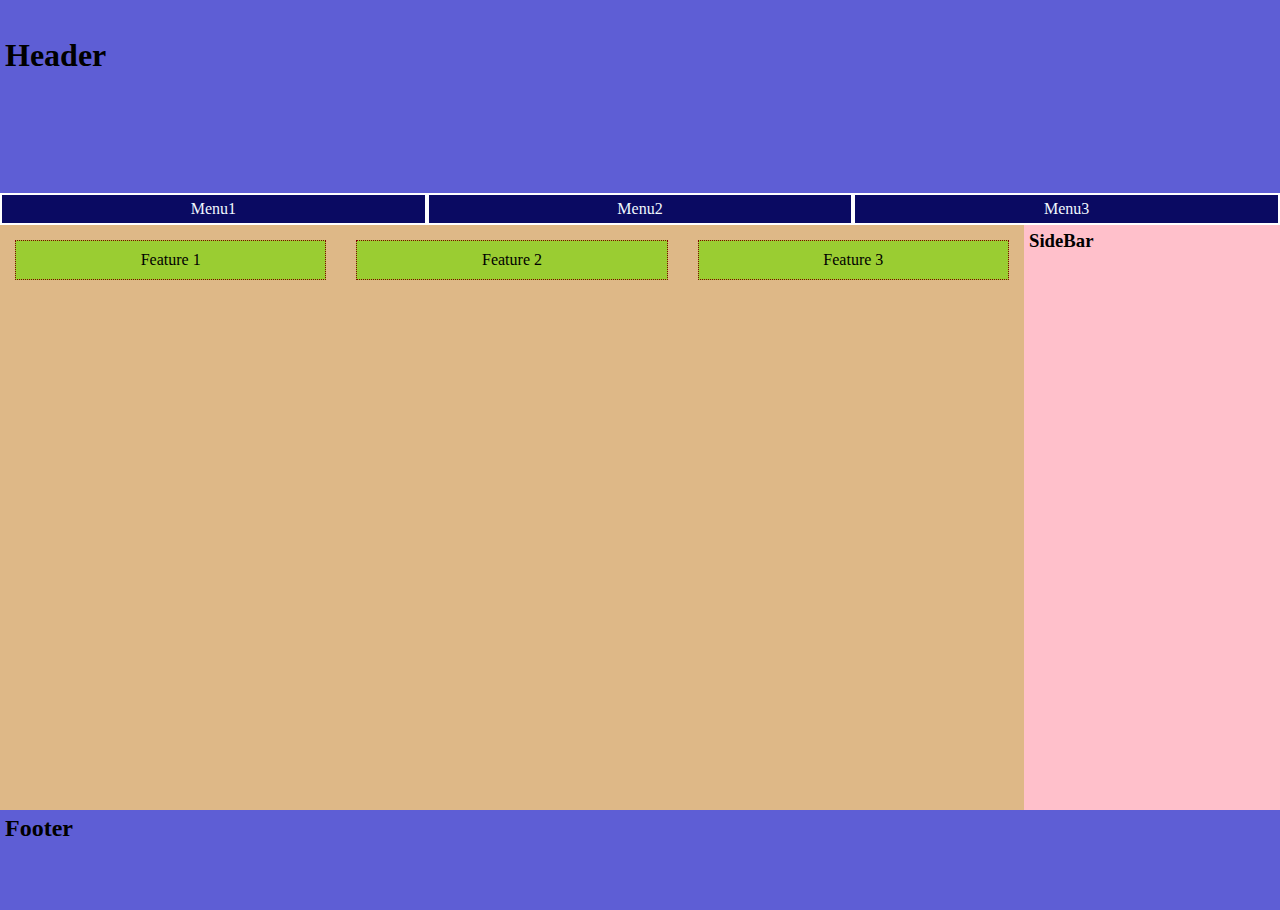
<file: Layout_Grid_Assignment/Grid & Flex/index.html>
<!DOCTYPE html>
<html lang="en">
<head>
    <meta charset="UTF-8">
    <meta http-equiv="X-UA-Compatible" content="IE=edge">
    <meta name="viewport" content="width=device-width, initial-scale=1.0">
    <link rel="stylesheet" href="style.css" type="text/css">
    <title>Document</title>
</head>
<body>
    <header>
        <h1>Header</h1>
        <nav>
            <ul>
                <li>Menu1</li>
                <li>Menu2</li>
                <li>Menu3</li>
            </ul>
        </nav>
    </header>
    <main>
        <section>
            <div id="feat">
                <div class="feature">Feature 1</div>
                <div class="feature">Feature 2</div>
                <div class="feature feat3">Feature 3</div>
            </div>
        </section>
        <aside>
            <h3>SideBar</h3>
        </aside>
    </main>
    <footer>
        <h2>Footer</h2>
    </footer>
</body>
</html>
</file>
<file: Layout_Grid_Assignment/Grid & Flex/style.css>
html{
    background-color: wheat;
    margin: 0;
    padding: 0;
    height: 100%;
    width: 100%;
}

body{
    background-color: azure;
    margin: 0;
    padding: 0;
    height: 100%;
    display: grid;
    grid-template-rows: 25% 65% 10%;
}

header{
    background-color: rgb(94, 94, 213);
    width: 100%;
}
header h1{
    margin: 0;
    padding: 5px 0 0 5px;
    width: 100%;
    height: 90px;
}

header ul{
    margin: 0;
    padding: 0;
}

header ul li {
    background-color: rgb(10, 10, 98);
    color: aliceblue;
    list-style-type: none;
    text-align: center;
}
nav{
    width: 100%;
}

nav ul li{
    border: 2px solid white;
}

main {
    background-color: burlywood;
    width: 100%;
}

main aside {
    background-color: pink;
}
section{
    height: 100%;
}

.feature{
    border: 1px dotted rgb(128, 0, 0);
    background-color: yellowgreen;
    text-align: center;
    max-height: 20px;
    padding: 10px;
    margin: 15px;
}

footer {
    background-color: rgb(94, 94, 213);
    height: 100%;
    padding: 5px;
    width: 100%;
}
footer h2{
    margin: 0;
}
@media only screen and (max-width: 400px) {
    header{
        display: flex;
        flex-wrap: wrap;
        align-items: end;
    }
    aside{
        display: none;
    }
    #feat{
        display: flex;
        flex-direction: column;
        margin: 0;
        padding:  0;
    }
}

@media only screen and (min-width: 401px) and (max-width: 800px) {
    header{
        display: flex;
        flex-wrap: wrap;
        align-items: end;
    }
    main{
        display: grid;
        grid-template-columns: 80% 20%;
    }
    aside h3{
        margin: 5px;
    }
    #feat{
        display: flex;
        flex-wrap: wrap;
        justify-content: space-around;
    }
    .feature{
        flex-grow: 1;
    }
    .feat3{
        width: 100%;
    }
}

@media only screen and (min-width: 801px) {
    header{
        display: flex;
        flex-wrap: wrap;
        flex-direction: row;
        align-items: end;
    }
    header h1{
        height: 125px;
    }
    nav ul{
        display: flex;
        flex-direction: row;
        flex-grow: 1;
    }
    nav ul li{
        padding: 5px;
        width: 100%;
    }
    main{
        display: grid;
        grid-template-columns: 80% 20%;
    }
    aside h3{
        margin: 5px;
    }
    #feat {
        display: grid;
        grid-template-columns: auto auto auto;
    }
}
</file>
